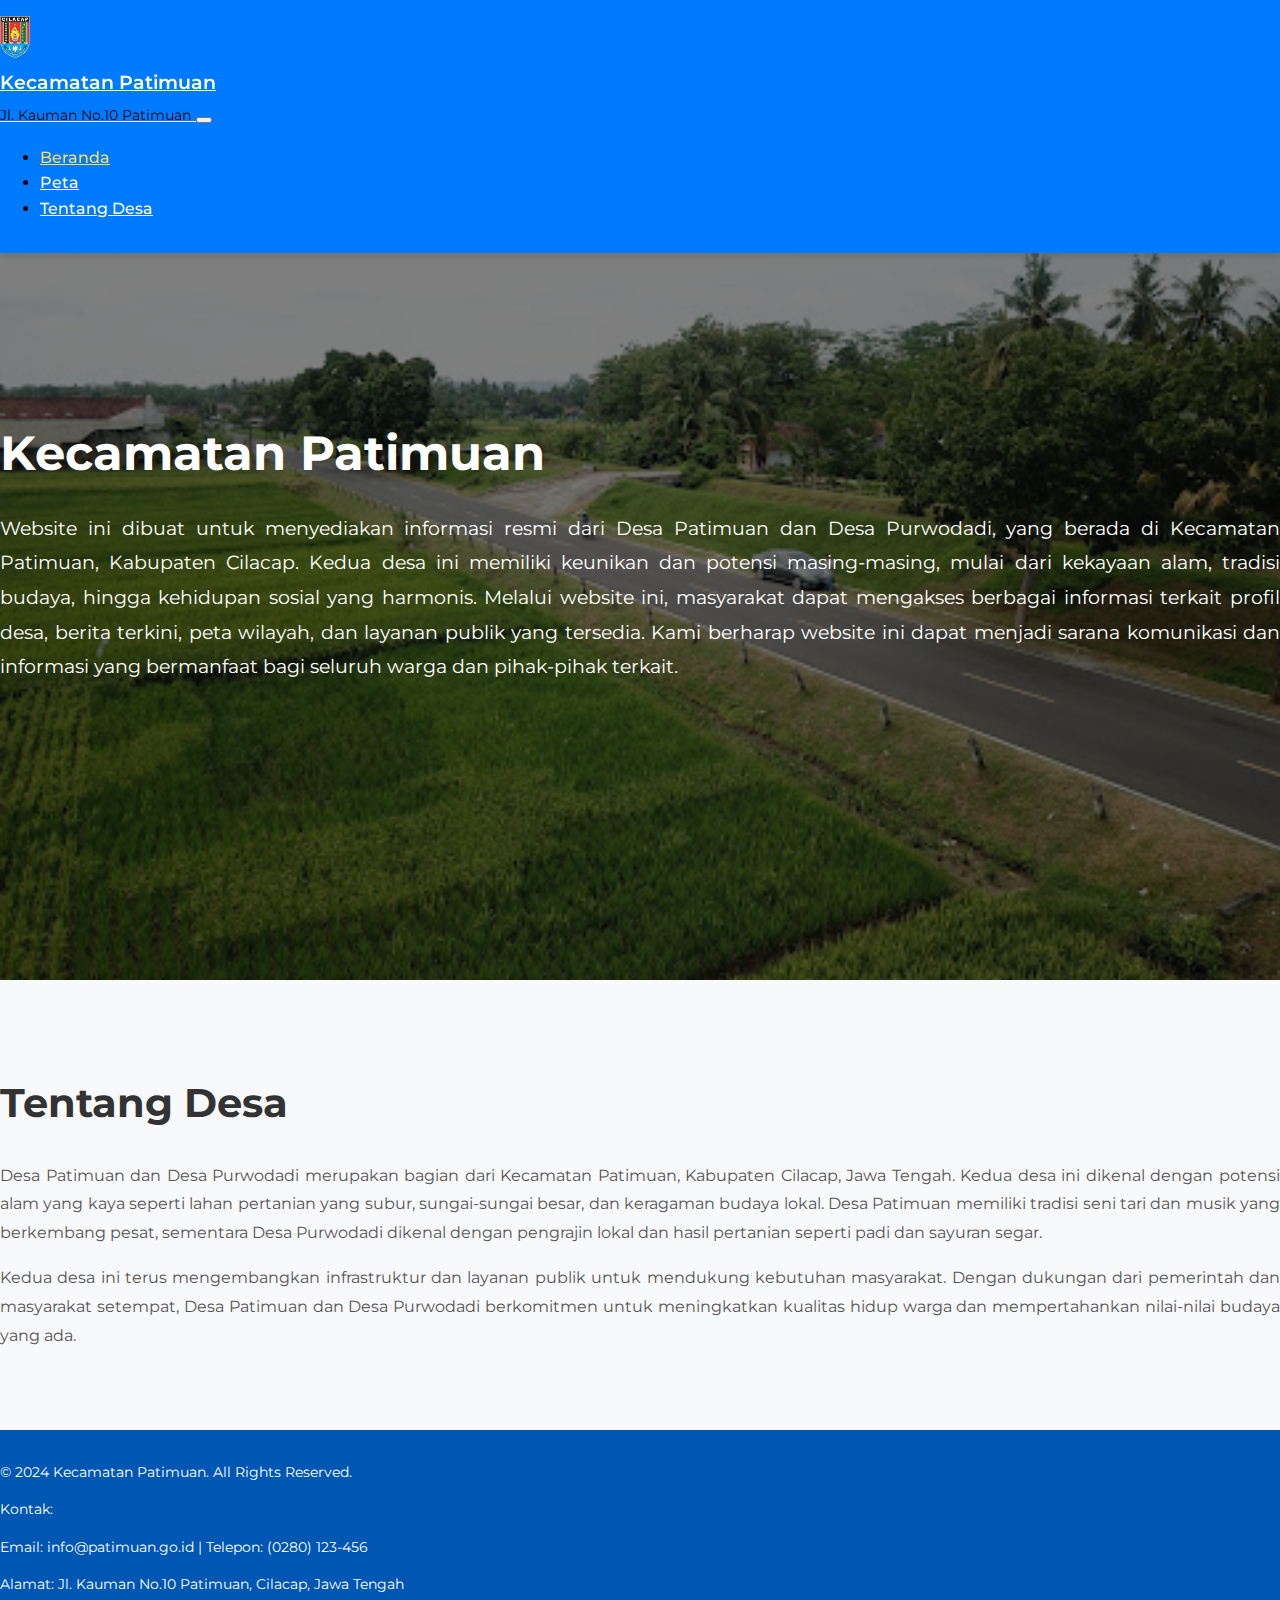
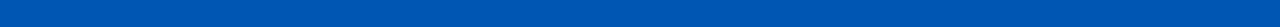
<file: index.html>
<!doctype html>
<html lang="en">
  <head>
    <!-- Required meta tags -->
    <meta charset="utf-8">
    <meta name="viewport" content="width=device-width, initial-scale=1">

    <!-- Bootstrap CSS -->
    <link href="https://cdn.jsdelivr.net/npm/bootstrap@5.0.2/dist/css/bootstrap.min.css" rel="stylesheet" integrity="sha384-EVSTQN3/azprG1Anm3QDgpJLIm9Nao0Yz1ztcQTwFspd3yD65VohhpuuCOmLASjC" crossorigin="anonymous">

    <!-- Font Google -->
    <link rel="preconnect" href="https://fonts.googleapis.com">
    <link rel="preconnect" href="https://fonts.gstatic.com" crossorigin>
    <link href="https://fonts.googleapis.com/css2?family=Montserrat:wght@100..900&display=swap" rel="stylesheet">

    <!-- Custom Stylesheet -->
    <link rel="stylesheet" href="index.css">

    <link rel="icon" href="img/logo.png" type="image/x-icon">

    <title>Kec. Patimuan</title>
  </head>
  <body>
    <!-- Navbar -->
    <nav class="navbar navbar-expand-lg navbar-light bg-light">
        <div class="container">
          <a class="navbar-brand" href="#">
            <img src="img/logo.png" alt="Logo" width="30" class="d-inline-block align-text-top me-3">
            <br>Kecamatan Patimuan <br><span style="font-weight: normal;">Jl. Kauman No.10 Patimuan</span>
          </a>
          <button class="navbar-toggler" 
          type="button" data-bs-toggle="collapse" data-bs-target="#navbarNav" aria-controls="navbarNav" aria-expanded="false" aria-label="Toggle navigation">
            <span class="navbar-toggler-icon"></span>
          </button>

          <div class="collapse navbar-collapse" id="navbarNav">
            <ul class="navbar-nav mx-auto">
              <li class="nav-item mx-2">
                <a class="nav-link active" aria-current="page" href="#">Beranda</a>
              </li>
              <li class="nav-item mx-2">
                <a class="nav-link" href="map.html" target="_blank">Peta</a>
              </li>
              <li class="nav-item mx-2">
                <a class="nav-link" href="#about-section">Tentang Desa</a>
              </li>
            </ul>
          </div>
        </div>
      </nav>

      <!-- Hero Section -->
       <section id="hero" style="background-image: url('img/pemandangan2.jpeg'); background-size: cover; background-position: center;">
        <div class="container h-100">
            <div class="row h-100 align-items-center">
                <div class="col-md-6 hero-tagline">
                    <br>
                    <h1>Kecamatan Patimuan</h1>
                    <p>Website ini dibuat untuk menyediakan informasi resmi dari Desa Patimuan dan Desa Purwodadi, yang berada di Kecamatan Patimuan, Kabupaten Cilacap. Kedua desa ini memiliki keunikan dan potensi masing-masing, mulai dari kekayaan alam, tradisi budaya, hingga kehidupan sosial yang harmonis. Melalui website ini, masyarakat dapat mengakses berbagai informasi terkait profil desa, berita terkini, peta wilayah, dan layanan publik yang tersedia. Kami berharap website ini dapat menjadi sarana komunikasi dan informasi yang bermanfaat bagi seluruh warga dan pihak-pihak terkait.</p>
                </div>
            </div>
        </div>
       </section>

      <!-- Tentang Section -->
      <section id="about-section">
        <div class="container my-5">
          <h1 class="mb-4 text-center">Tentang Desa</h1>
          <p>Desa Patimuan dan Desa Purwodadi merupakan bagian dari Kecamatan Patimuan, Kabupaten Cilacap, Jawa Tengah. Kedua desa ini dikenal dengan potensi alam yang kaya seperti lahan pertanian yang subur, sungai-sungai besar, dan keragaman budaya lokal. Desa Patimuan memiliki tradisi seni tari dan musik yang berkembang pesat, sementara Desa Purwodadi dikenal dengan pengrajin lokal dan hasil pertanian seperti padi dan sayuran segar.</p>
          <p>Kedua desa ini terus mengembangkan infrastruktur dan layanan publik untuk mendukung kebutuhan masyarakat. Dengan dukungan dari pemerintah dan masyarakat setempat, Desa Patimuan dan Desa Purwodadi berkomitmen untuk meningkatkan kualitas hidup warga dan mempertahankan nilai-nilai budaya yang ada.</p>
        </div>
      </section>

      <!-- Footer -->
    <footer class="bg-dark text-white text-center py-4">
    <div class="container">
      <p>&copy; 2024 Kecamatan Patimuan. All Rights Reserved.</p>
      <div class="contact-info">
        <p>Kontak:</p>
        <p>Email: info@patimuan.go.id | Telepon: (0280) 123-456</p>
        <p>Alamat: Jl. Kauman No.10 Patimuan, Cilacap, Jawa Tengah</p>
      </div>
    </div>
  </footer>
  

    <!-- Optional JavaScript; choose one of the two! -->

    <!-- Option 1: Bootstrap Bundle with Popper -->
    <script src="https://cdn.jsdelivr.net/npm/bootstrap@5.0.2/dist/js/bootstrap.bundle.min.js" integrity="sha384-MrcW6ZMFYlzcLA8Nl+NtUVF0sA7MsXsP1UyJoMp4YLEuNSfAP+JcXn/tWtIaxVXM" crossorigin="anonymous"></script>
  </body>
</html>
</file>
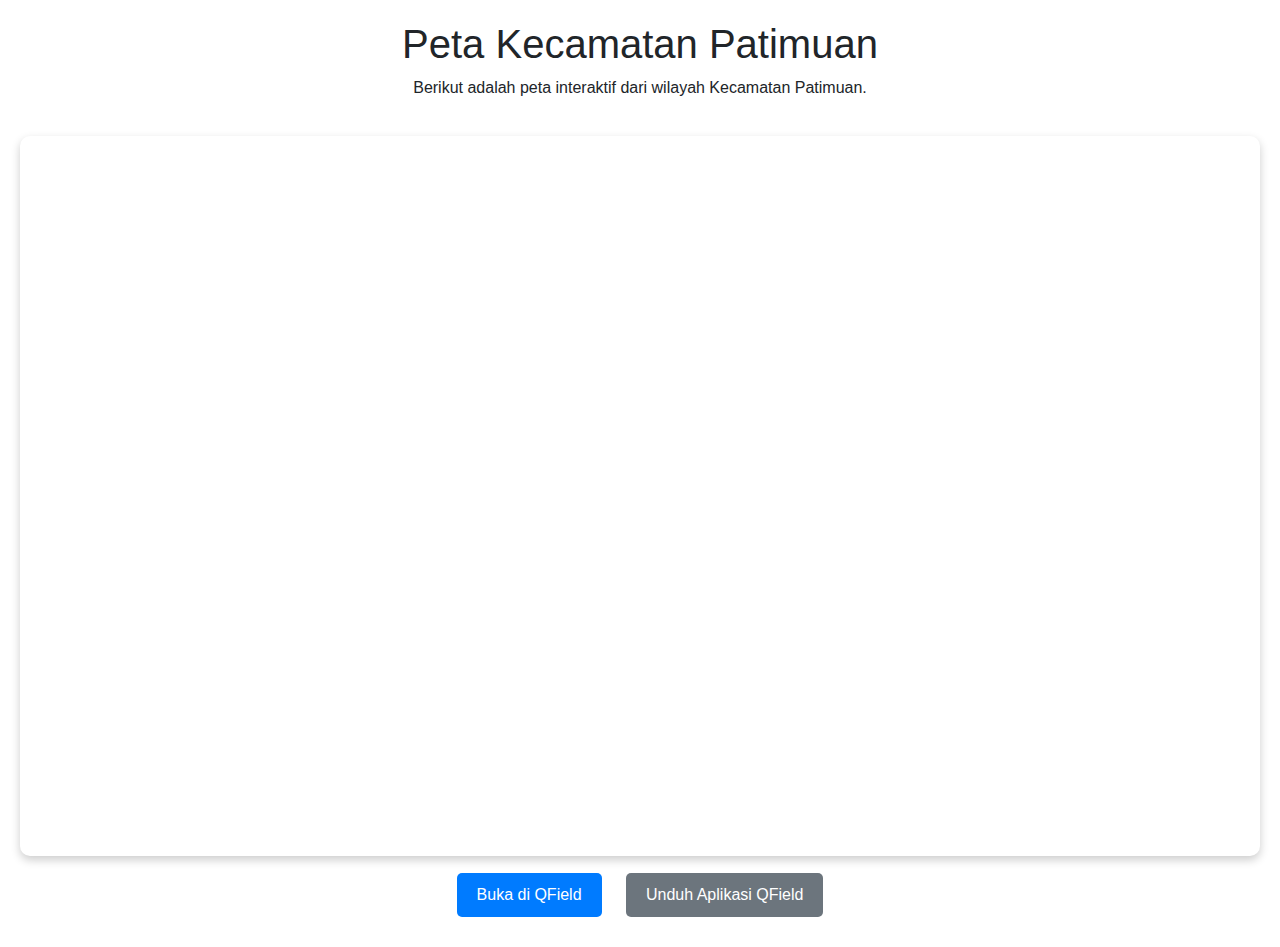
<file: map.html>
<!DOCTYPE html>
<html lang="en">
<head>
  <meta charset="UTF-8">
  <meta name="viewport" content="width=device-width, initial-scale=1.0">
  <title>Peta Kecamatan Patimuan</title>
  <link href="https://cdn.jsdelivr.net/npm/bootstrap@5.0.2/dist/css/bootstrap.min.css" rel="stylesheet">
  <style>
    body {
      font-family: Arial, sans-serif;
      margin: 0;
      padding: 20px;
      text-align: center;
    }
    iframe {
      width: 100%;
      height: 80vh;
      border: 0;
      border-radius: 10px;
      margin-top: 20px;
      box-shadow: 0px 4px 10px rgba(0, 0, 0, 0.2);
    }
    button {
      padding: 10px 20px;
      margin: 10px;
      border: none;
      border-radius: 5px;
      font-size: 16px;
      cursor: pointer;
    }
    .btn-primary {
      background-color: #007bff;
      color: white;
    }
    .btn-primary:hover {
      background-color: #0056b3;
    }
    .btn-secondary {
      background-color: #6c757d;
      color: white;
    }
    .btn-secondary:hover {
      background-color: #5a6268;
    }
  </style>
</head>
<body>
  <h1>Peta Kecamatan Patimuan</h1>
  <p>Berikut adalah peta interaktif dari wilayah Kecamatan Patimuan.</p>
  <iframe src="https://yayayyaaa.netlify.app/" allowfullscreen></iframe>
  <div>
    <button class="btn-primary" onclick="openWithQField()">Buka di QField</button>
    <button class="btn-secondary" onclick="downloadQField()">Unduh Aplikasi QField</button>
  </div>
  <script>
    function downloadQField() {
      window.location.href = "https://play.google.com/store/apps/details?id=ch.opengis.qfield";
    }

    function openWithQField() {
      const qfieldUrl = "qfield://project?path=/path/to/project.qgs";
      window.location.href = qfieldUrl;

      setTimeout(() => {
        if (!document.hidden) {
          alert("QField tidak terdeteksi. Mengarahkan ke Play Store untuk mengunduh aplikasi.");
          downloadQField();
        }
      }, 2000);
    }
  </script>
</body>
</html>
</file>
<file: index.css>
/* General Styles */
body {
    font-family: 'Montserrat', sans-serif;
    margin: 0;
    padding: 0;
    box-sizing: border-box;
    line-height: 1.6;
}

/* Navbar */
.navbar {
    background-color: #007bff; /* Blue color for header */
    box-shadow: 0 4px 6px rgba(0, 0, 0, 0.1);
    padding: 1rem 0;
    position: fixed;
    top: 0;
    width: 100%;
    z-index: 1000;
}

.navbar-brand {
    font-size: 1.2rem;
    font-weight: 600;
    color: white;
}

.navbar-brand span {
    font-size: 0.9rem;
    font-weight: 400;
    color: #000; /* Yellow text for better contrast */
}

.nav-link {
    font-size: 1rem;
    font-weight: 500;
    color: white;
    transition: color 0.3s ease;
}

.nav-link:hover,
.nav-link.active {
    color: #ffdd57; /* Yellow highlight on hover */
}

/* Hero Section */
#hero {
    height: 100vh;
    color: white;
    display: flex;
    align-items: center;
    justify-content: flex-start;
    background-color: rgba(0, 0, 0, 0.5);
    background-blend-mode: darken;
    margin-top: 5rem; /* Adjust for fixed navbar */
}

.hero-tagline h1 {
    font-size: 3rem;
    font-weight: 700;
    margin-bottom: 1rem;
}

.hero-tagline p {
    font-size: 1.2rem;
    line-height: 1.8;
    text-align: justify;
}

/* Tentang Section */
#about-section {
    background-color: #f8f9fa;
    padding: 4rem 0;
}

#about-section h1 {
    font-size: 2.5rem;
    font-weight: 700;
    color: #333;
}

#about-section p {
    font-size: 1rem;
    color: #555;
    line-height: 1.8;
    text-align: justify;
}

/* Footer */
footer {
    background-color: #0056b3; /* Darker blue for footer */
    color: white;
    font-size: 0.9rem;
    padding: 1rem 0;
}
</file>
